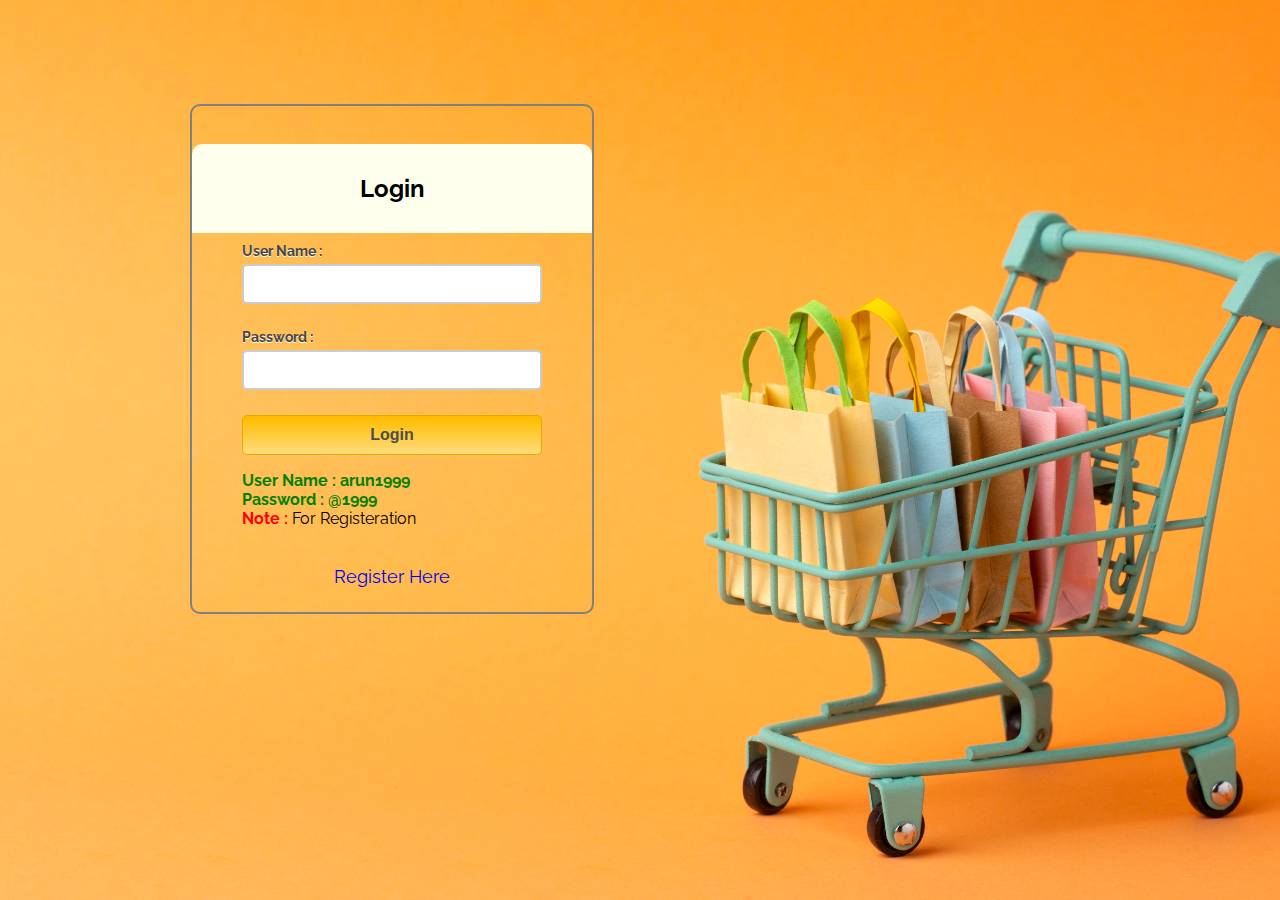
<file: index.html>
<html>
<head>
<title>Login</title>
<link rel="stylesheet" href="style.css"/>
<!-- <script src="login.js"></script> -->
</head>
<body id="bodyid">
<div class="container"><br>
<div class="main">
    <br><br>
<h2>Login</h2>
<form id="form_id" method="post" name="myform">
<label>User Name :</label>
<input type="text" name="username" id="username"/>
<label>Password :</label>
<input type="password" name="password" id="password"/>
<input type="button" value="Login" id="submit" onclick="validate()"/>
</form>
<b class="valid">User Name : arun1999<br/>Password : @1999</b></span><br>
<span><b class="note">Note : </b>For Registeration <br/>
<br><br><center><a id="reglink" href="register.html">Register Here</a>
</div>
</div>
<script>
    var attempt = 5; 
function validate(){
var username = document.getElementById("username").value;
var password = document.getElementById("password").value;
if ( username == "arun1999" && password == "@1999"){
alert ("Login successfully");
window.location = "home.html";
return false;
}
else{
attempt --;
alert("You have left "+attempt+" attempt"+"\n"+"username or password is Incorrect ");
if( attempt == 0){
document.getElementById("username").disabled = true;
document.getElementById("password").disabled = true;
document.getElementById("submit").disabled = true;
return false;
}
}
}
</script>


</body>
</html>
</file>
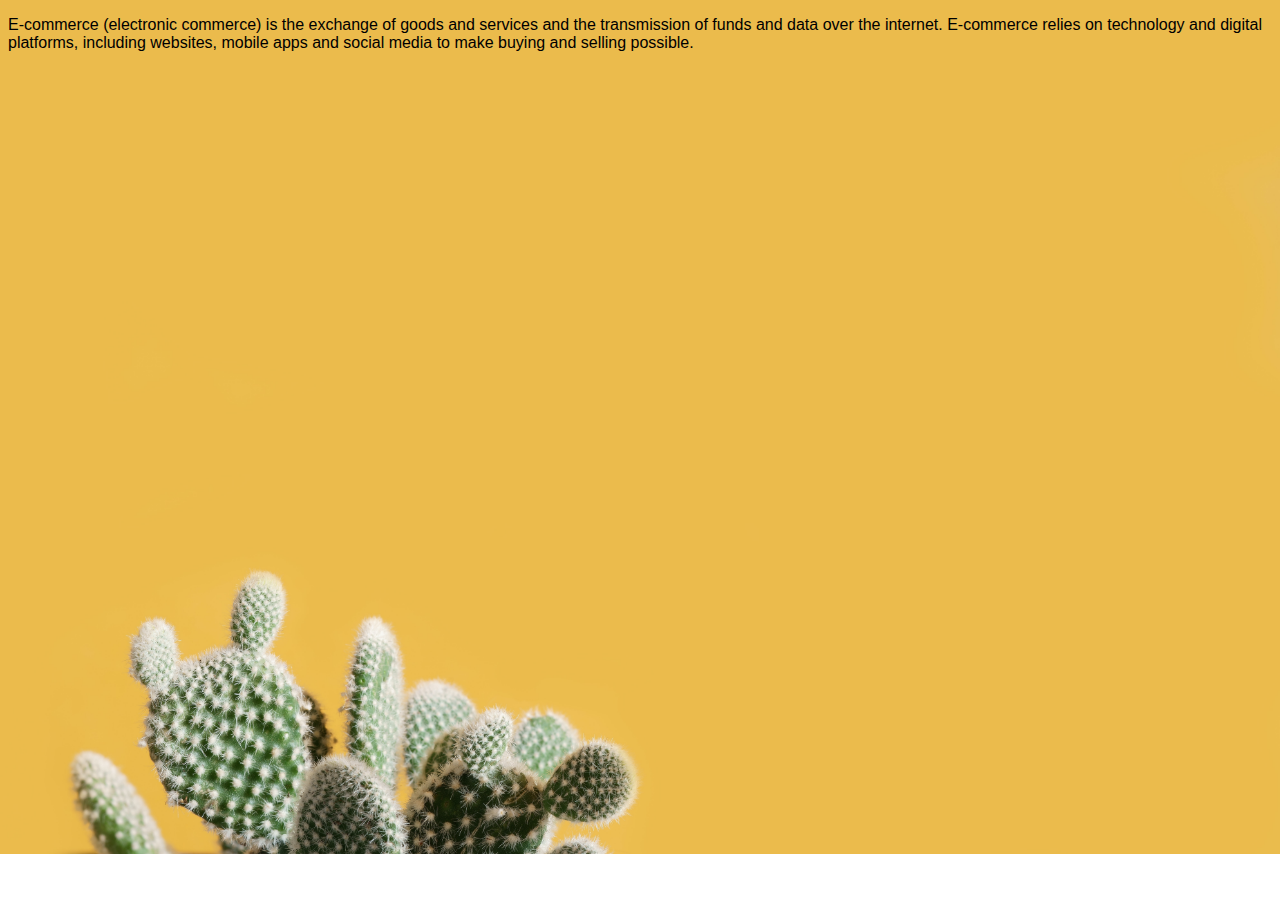
<file: aboutus.html>
<!DOCTYPE html>
<html lang="en">
<head>
    <meta charset="UTF-8">
    <meta name="viewport" content="width=device-width, initial-scale=1.0">
    <title>Document</title>
    <style>
        
        @import url('https://fonts.googleapis.com/css2?family=Pixelify+Sans&family=Roboto+Condensed:ital,wght@1,300&display=swap');
        p{
            font-family: 'Kanit', sans-serif;
          
        }

      </style>
</head>
<body style="background-image: url(image/back.jpg.jpg);">
    <div >
   <p >E-commerce (electronic commerce) is the exchange of goods and services and the transmission of funds and data over the internet. E-commerce relies on technology and digital platforms, including websites, mobile apps and social media to make buying and selling possible.</p> 
    </div>
<style>
    body{
    background-repeat: no-repeat;
    background-size: cover;
    
    }
</style>
</body>
</html>
</file>
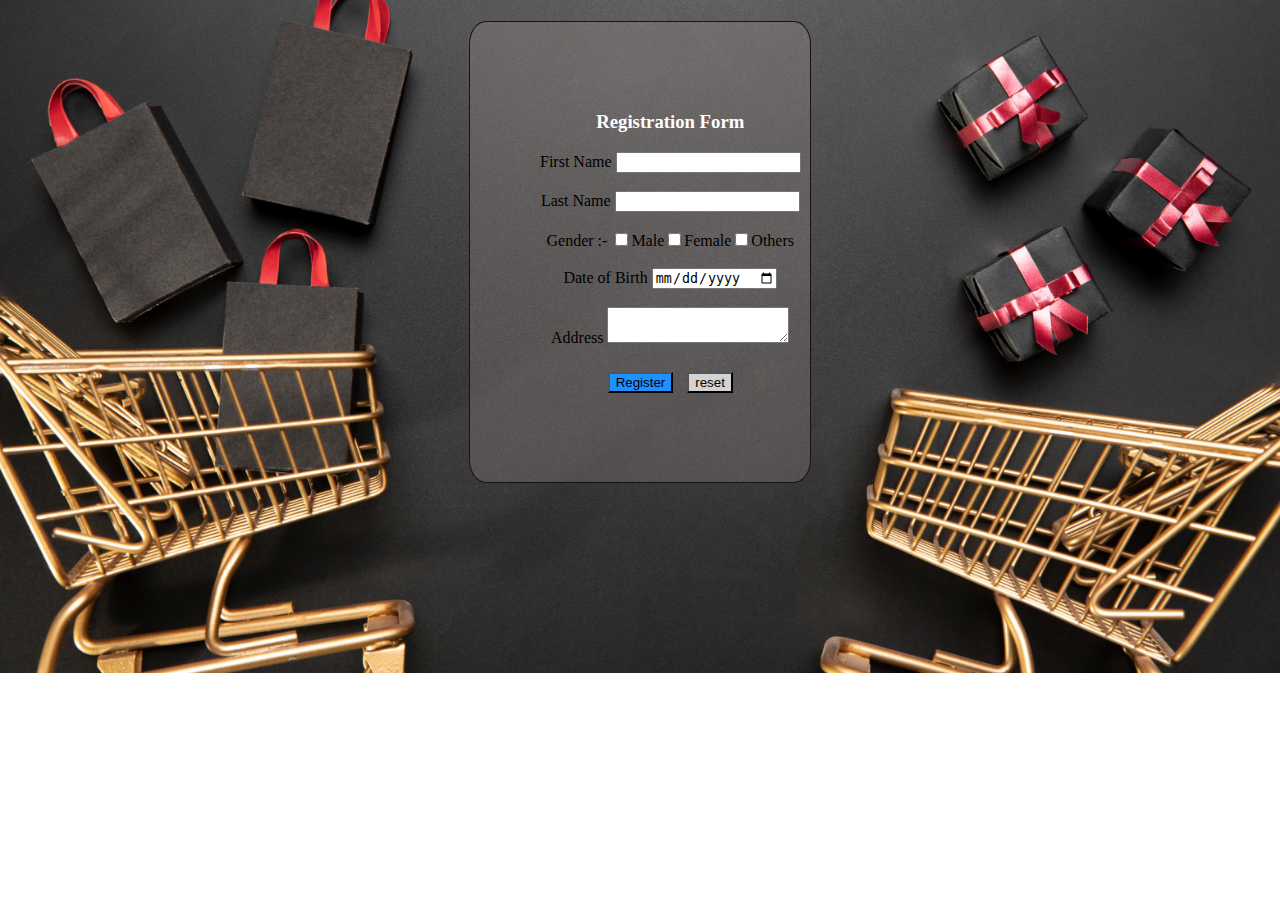
<file: register.html>
<!DOCTYPE html>
<html lang="en">
<head>
    <meta charset="UTF-8">
    <meta name="viewport" content="width=device-width, initial-scale=1.0">
    <title>Register page</title>
    
</head>
<body id="one">
    
    <center><div id="brand"><h1></h1></div></center>
    <center><div id="divinp"><div id=""><form id="dynamic"></div>
        
    </form></div></center>  

    <script>
         let dyn = document.getElementById("dynamic")
    
         
        
         let form=document.createElement("div")
         form.setAttribute("id","divboxcss")
         dyn.appendChild(form)


         let bnd =document.createElement("h3");
         bnd.setAttribute("id","brandtitle");
         bnd.setAttribute("style","color:white")
         bnd.innerHTML="Registration Form";
         form.appendChild(bnd)
    

    //user name lable
    let firstname=document.createElement("label");
    firstname.innerHTML="First Name ";
    firstname.setAttribute("id","cssus")
    form.appendChild(firstname)
    let inputfn=document.createElement("input");
    inputfn.setAttribute("type","text");
    form.appendChild(inputfn);

    let lastname=document.createElement("label");
    lastname.innerHTML="<br>"+"<br>"+"Last Name ";
    lastname.setAttribute("id","cssus")
    form.appendChild(lastname);
    let inputln=document.createElement("input");
    inputln.setAttribute("type","text");
    form.appendChild(inputln);
    //password lable
    let lablegn=document.createElement("label");
    lablegn.innerHTML="<br>"+"<br>"+"Gender  :-  ";
    form.appendChild(lablegn);
    //password input
    let inputma=document.createElement("input");
    inputma.setAttribute("type","checkbox");
    form.appendChild(inputma);
    let male=document.createElement("label");
    male.innerHTML="Male";
    form.appendChild(male);
    
    let inputfe=document.createElement("input");
    inputfe.setAttribute("type","checkbox");
    form.appendChild(inputfe);
    let female=document.createElement("label");
    female.innerHTML="Female";
    form.appendChild(female);

    let inputot=document.createElement("input");
    inputot.setAttribute("type","checkbox");
    form.appendChild(inputot);
    let others=document.createElement("label");
    others.innerHTML="Others";
    form.appendChild(others);
    
    let labledob=document.createElement("label");
    labledob.innerHTML="<br>"+"<br>"+"Date of Birth   ";
    form.appendChild(labledob);
    let dob=document.createElement("input");
    dob.setAttribute("type","date");
    form.appendChild(dob)
        
    
    let lableun=document.createElement("label");
    lableun.innerHTML="<br>"+"<br>"+" Address   ";
    form.appendChild(lableun);
    let nameun=document.createElement("textarea");
    nameun.setAttribute("value","address");
    form.appendChild(nameun);

    var mybr = document.createElement('br');
    form.appendChild(mybr);
    var mybr = document.createElement('br');
    form.appendChild(mybr);

    let regbtn= document.createElement("input");
    regbtn.setAttribute("id","registerbtn")
    regbtn.setAttribute("value","Register");
    regbtn.setAttribute("type","submit");
    regbtn.setAttribute("style", "background-color:dodgerblue");
    form.appendChild(regbtn);
    
    let restbtn = document.createElement("input");
    restbtn.setAttribute("value", "reset");
    restbtn.setAttribute("type", "reset");
    restbtn.setAttribute("id","cssre");
    restbtn.setAttribute("style", "background-color:lightgrey");
    form.appendChild(restbtn);
                                                
 

    </script>
        <style>
            #one {
                background-image:url("image/bg2.jpg");
                background-repeat: no-repeat;
                background-position:center ;
                background-size: cover;

            }
            #cssre{
                margin:7px;
             }
             #registerbtn{
                margin: 7px;
             }
            
             #divinp{
                background-color: rgba(174, 155, 155, 0.251);  
                padding: 70px;
                
                height: 320px;
                width: 200px;
                margin: 10px;
                border-radius: 5%;
                border: 1px solid rgb(26, 18, 18);

             }
             #dynamic{
                position:absolute;
                /* top: 0px; */
                
                /* padding-bottom: 50px; */
             }
                </style>
</body>
</html>
</file>
<file: style.css>
/* Below line is used for online Google font */
@import url(http://fonts.googleapis.com/css?family=Raleway);
h2{
background-color: #FEFFED;
padding: 30px 35px;
margin: -10px -50px;
text-align:center;
border-radius: 10px 10px 0 0;
}
hr{
margin: 10px -50px;
border: 0;
border-top: 1px solid #ccc;
margin-bottom: 40px;
}
div.container{
width: 900px;
height: 610px;
margin:35px auto;
font-family: 'Raleway', sans-serif;
}
div.main{
width: 300px;
padding: 10px 50px 25px;
border: 2px solid gray;
border-radius: 10px;
font-family: raleway;
float:left;
margin-top:50px;
}
input[type=text],input[type=password]{
width: 100%;
height: 40px;
padding: 5px;
margin-bottom: 25px;
margin-top: 5px;
border: 2px solid #ccc;
color: #4f4f4f;
font-size: 16px;
border-radius: 5px;
}
label{
color: #464646;
text-shadow: 0 1px 0 #fff;
font-size: 14px;
font-weight: bold;
}
center{
font-size:32px;
}
.note{
color:red;
}
.valid{
color:green;
}
.back{
text-decoration: none;
border: 1px solid rgb(0, 143, 255);
background-color: rgb(0, 214, 255);
padding: 3px 20px;
border-radius: 2px;
color: black;
}
input[type=button]{
font-size: 16px;
background: linear-gradient(#ffbc00 5%, #ffdd7f 100%);
border: 1px solid #e5a900;
color: #4E4D4B;
font-weight: bold;
cursor: pointer;
width: 100%;
border-radius: 5px;
padding: 10px 0;
outline:none;
}
input[type=button]:hover{
background: linear-gradient(#ffdd7f 5%, #ffbc00 100%);
}
#bodyid{

    background-image: url("/image/bg3.jpg");
    /* filter: blur(10px); */
    background-repeat: no-repeat;
    background-position:center ;
    background-size: cover;

  }
  #form_id{
    margin-top: 20px;
  }
  #reglink{
    text-decoration: none;
    font-weight:400;
    font-size:large;
  }
</file>
